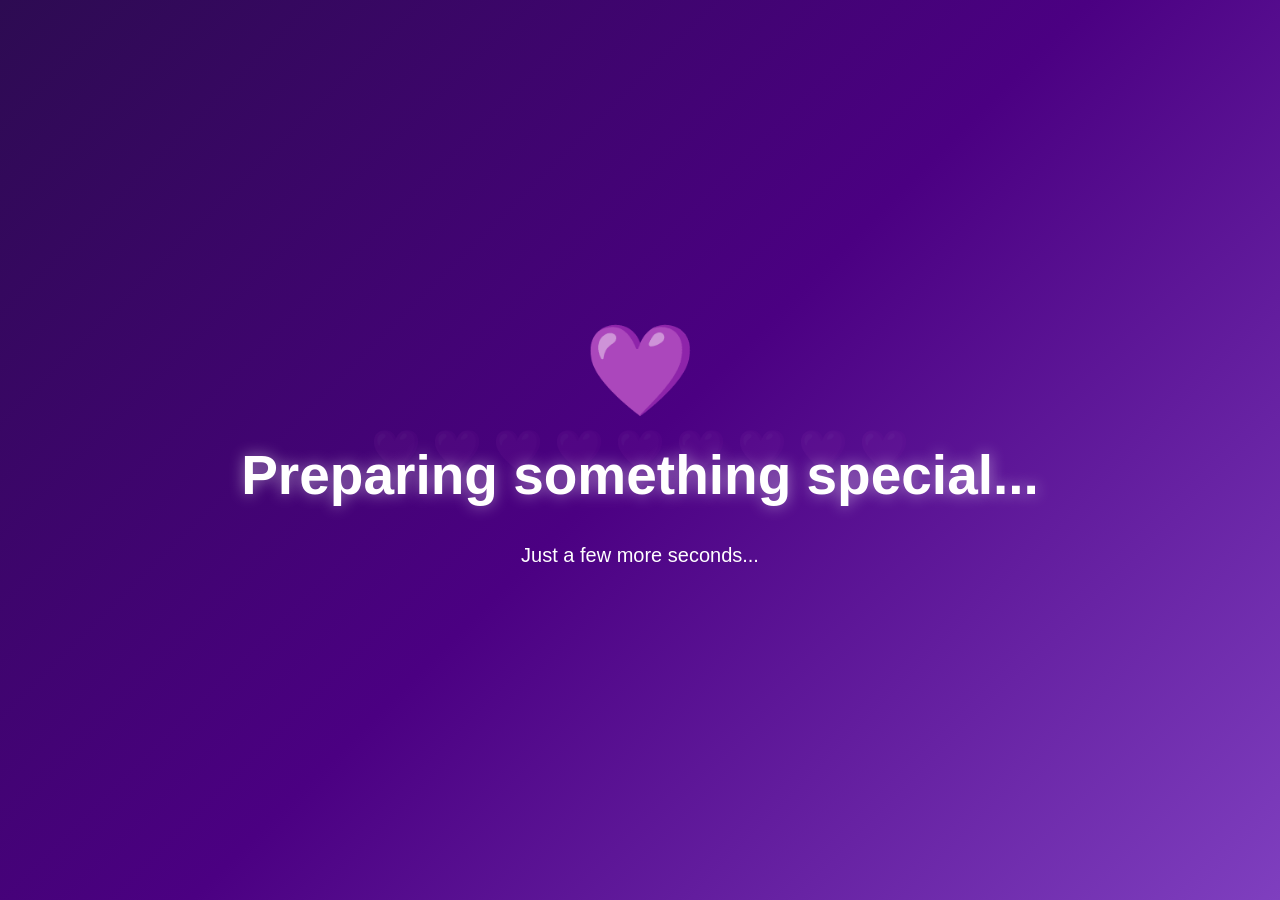
<file: index.html>
<!DOCTYPE html>
<html lang="en">
<head>
<meta charset="UTF-8">
<meta name="viewport" content="width=device-width, initial-scale=1.0">
<title>Happy Birthday 💜</title>

<link rel="stylesheet" href="style.css">
</head>

<body>

<!-- LOADING -->
<section id="loading" class="screen">

<div class="heart">💜</div>

<h1>Preparing something special...</h1>

<p>Just a few more seconds...</p>

</section>

<!-- INTRO -->
<section id="intro" class="screen hidden">

<h1>To the most beautiful girl... 💜</h1>

<p>
Someone very special deserves something made with love.
</p>

</section>

<!-- WELCOME -->
<section id="welcome" class="screen hidden">

<h1>Happy Birthday My Love ❤️</h1>

<p class="subtitle">

I made something special just for you...

</p>

<div id="countdown"></div>

<button id="openBtn">

Open My Surprise 💜

</button>

</section>

<!-- PASSWORD -->
<section id="passwordScreen" class="screen hidden">

<h1>🔒 One Last Step</h1>

<p>

Enter the secret code to unlock your birthday surprise.

</p>

<input
type="password"
id="secretCode"
placeholder="Enter Secret Code">

<button id="unlockBtn">

Unlock 💜

</button>

<p id="wrongCode"></p>

</section>

<!-- MUSIC -->
<section id="musicScreen" class="screen hidden">

<h1>🎵 Before you read this...</h1>

<p>

Press play and let the music be part of this moment.

</p>

<a
id="playSong"
href="https://www.youtube.com/results?search_query=Here+With+Me+d4vd"
target="_blank">

<button>

▶ Play "Here With Me"

</button>

</a>

<button id="continueBtn">

Continue 💜

</button>

</section>
<!-- FINAL MESSAGE -->
<section id="finalScreen" class="screen hidden">

<h1>💜 Happy Birthday, Neriah 💜</h1>

<div id="letter">

<p>
Happy Birthday, Neriah. ❤️
</p>

<p>
I honestly don’t even know where to begin, because there are so many things I wish I could say to you. I just hope that as you read this, you know that every word comes from my heart.
</p>

<p>
First of all, I hope today brings you so much happiness, laughter, and love, because you truly deserve all of it. I hope this new year of your life is filled with blessings, peace, good health, and opportunities that make you smile. No matter where life takes you, I pray that God continues to guide every step you take and reminds you every day of how valuable and loved you are.
</p>

<p>
It’s crazy to think about how everything started. We met at church, and even though life has taken us on different paths since then, those memories are still so special to me. There are moments I still find myself thinking about, and they always bring a smile to my face.
</p>

<p>
One date that will always stay with me is <strong>10/26</strong>. It wasn’t just another day—it was the day our story began. That’s a memory I’ll always carry with me because it reminds me of a time that meant so much to me.
</p>

<p>
I won’t pretend that things have always been easy. We both know that life happened, circumstances changed, and not everything went the way we hoped. But if there’s one thing I want you to know, it’s that I’ve never stopped caring about you.
</p>

<p><strong>I miss you.</strong></p>

<p>
I miss the conversations, the laughs, the little moments that probably seemed ordinary at the time but mean so much when I look back now. Sometimes I catch myself wishing things could go back to how they were, even just for a little while.
</p>

<p>
Even through all the changes, you’ve never really left my thoughts. Every now and then something reminds me of you, and I remember how grateful I am that our paths crossed in the first place.
</p>

<p>
Thank you for being someone who made my life brighter. Thank you for the smiles, the memories, and the moments I’ll always treasure.
</p>

<p>
No matter where life takes us from here, I’ll always be wishing the best for you. If you ever need someone to listen, someone to encourage you, or someone to remind you that you’re capable of getting through difficult days, I’ll always be here for you.
</p>

<p>
I hope you never forget how special you are. You have a way of making people feel seen, and I hope you always know that your kindness, your heart, and your presence matter more than you probably realize.
</p>

<p>
Today is your day, so enjoy every second of it. Laugh as much as you can. Make new memories. Celebrate the amazing person you are.
</p>

<p>
Happy Birthday once again, Neriah. 💜
</p>

<p>
Thank you for being part of my story. Thank you for the memories we'll always share. I'll always remember where it all began, and <strong>10/26</strong> will always hold a special place in my heart.
</p>

<p>
May God bless you today, tomorrow, and in every chapter ahead.
</p>

<p>
With all my love,<br>
<strong>Chris 💜</strong>
</p>

</div>

<button id="watchAgain">
💜 Watch Again
</button>

</section>

<script src="script.js"></script>

</body>
</html>
</file>
<file: style.css>
*{
margin:0;
padding:0;
box-sizing:border-box;
font-family:Arial,Helvetica,sans-serif;
}

body{
background:linear-gradient(135deg,#2d0b52,#4b0082,#7f3fbf);
color:white;
overflow:hidden;
height:100vh;
}

.screen{
position:absolute;
top:0;
left:0;
width:100%;
height:100%;
display:flex;
flex-direction:column;
justify-content:center;
align-items:center;
text-align:center;
padding:30px;
transition:opacity .8s ease;
}

.hidden{
display:none;
}

.heart{
font-size:90px;
animation:beat 1.3s infinite;
margin-bottom:20px;
}

@keyframes beat{

0%{transform:scale(1);}

50%{transform:scale(1.15);}

100%{transform:scale(1);}

}

h1{

font-size:55px;

margin-bottom:20px;

text-shadow:0 0 15px rgba(255,255,255,.5);

}

.subtitle{

font-size:22px;

margin-bottom:30px;

}

p{

font-size:20px;

max-width:750px;

line-height:1.8;

margin:10px;

}

#countdown{

font-size:35px;

margin:30px;

font-weight:bold;

}

button{

margin-top:25px;

padding:16px 40px;

font-size:20px;

border:none;

border-radius:50px;

background:#b56cff;

color:white;

cursor:pointer;

transition:.3s;

box-shadow:0 0 20px rgba(181,108,255,.6);

}

button:hover{

transform:scale(1.08);

background:#d29dff;

}

input{

margin-top:20px;

padding:15px;

width:300px;

border:none;

border-radius:12px;

font-size:20px;

text-align:center;

}

#letter{

max-width:900px;

height:60vh;

overflow-y:auto;

background:rgba(255,255,255,.12);

padding:35px;

border-radius:20px;

backdrop-filter:blur(10px);

}

#watchAgain{

margin-top:20px;

}

a{

text-decoration:none;

}

body::before{

content:"💜 💜 💜 💜 💜 💜 💜 💜 💜";

position:absolute;

width:100%;

height:100%;

display:flex;

justify-content:space-around;

align-items:center;

font-size:40px;

opacity:.08;

pointer-events:none;

animation:floating 18s linear infinite;

}

@keyframes floating{

from{

transform:translateY(100px);

}

to{

transform:translateY(-120px);

}

}
</file>
